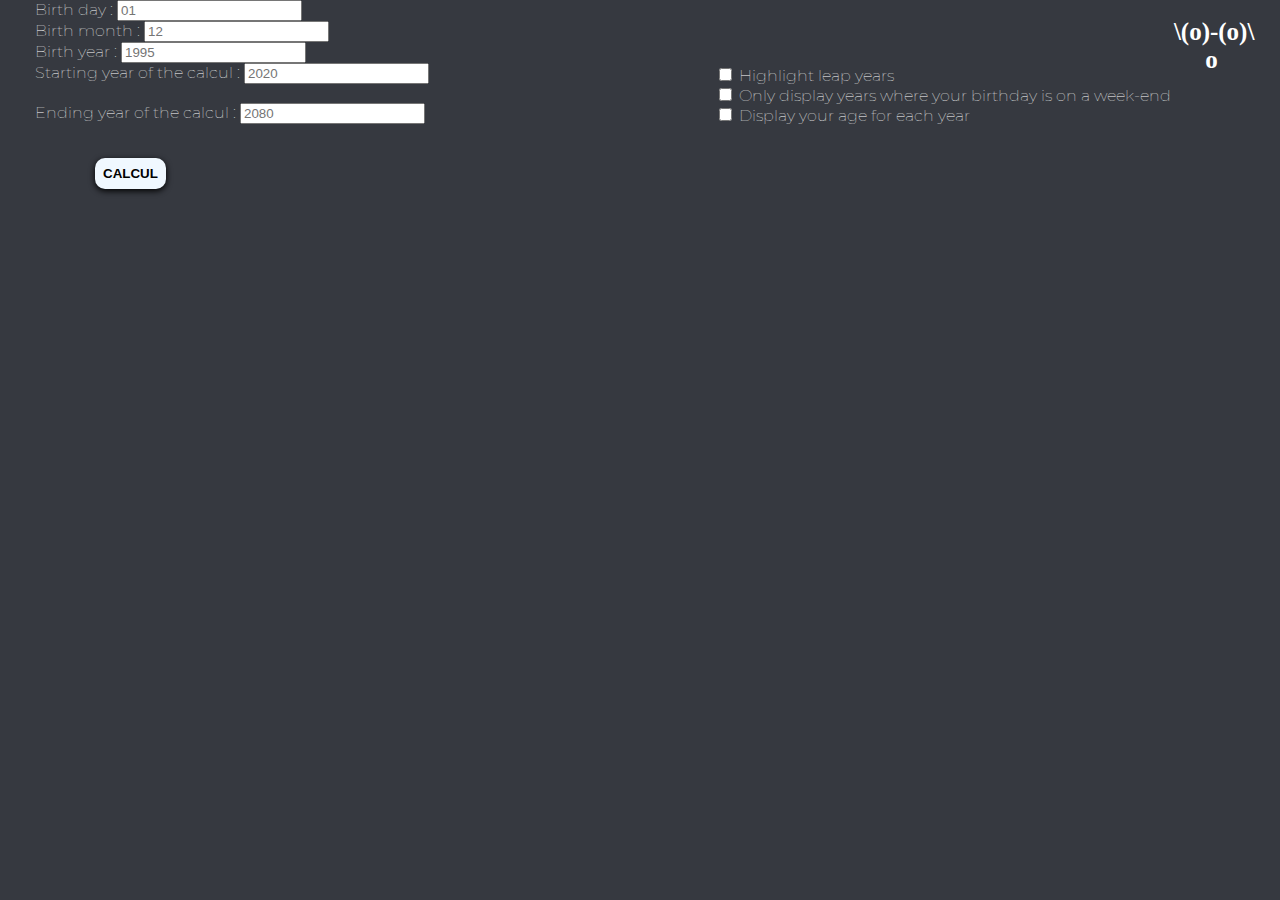
<file: index.html>
<!DOCTYPE html>
<html lang="fr">

<head>

    <title>Birthday calculator</title>

    <link rel="stylesheet" href="ressources/css/style.css" type="text/css">
    <meta charset="UTF-8">
    <meta name="author" content="SIMIONI Enzo">
    <meta name="viewport" content="width=device-width, initial-scale=1.0">
</head>

<body>

    <div class="grid-container">

        <div class="grid-item">
            <form id="dataUser">
                <div class="form-item">
                    <label for="day">Birth day : </label>
                    <input type="text" placeholder="01" name="day" minlength="2" maxlength="2">
                    <span id="span2">please enter a birth day</span>
                </div>

                <div class="form-item">
                    <label for="month">Birth month : </label>
                    <input type="text" placeholder="12" name="month" minlength="2" maxlength="2">
                    <span id="span1">please enter a birth month</span>
                </div>

                <div class="form-item">
                    <label for="year">Birth year : </label>
                    <input type="text" placeholder="1995" name="year" minlength="4" maxlength="4">
                    <span id="span3">please enter a birth year</span>
                </div>

                <div class="form-item">
                    <label for="yearStart">Starting year of the calcul : </label>
                    <input type="text" placeholder="2020" name="yStart" minlength="4" maxlength="4">
                    <span id="span4">please enter a starting year for the calcul</span>
                </div>
                <div class="form-item">
                    <label for="yearEnd">Ending year of the calcul : </label>
                    <input type="text" placeholder="2080" name="yEnd" minlength="4" maxlength="4">
                    <span id="span5">please enter an ending year for the calcul</span>
                </div>

                <input type="submit" id="submitButton" value="calcul">
        </div>

        </form>

        <form id="selector">
            <div class="grid-item">
                <input type="checkbox" name="leap" class="option-selecttor">
                <label for="leap">Highlight leap years</label> <br>
                <input type="checkbox" name="week-end" class="option-selecttor">
                <label for="week-end">Only display years where your birthday is on a week-end</label> <br>
                <input type="checkbox" name="age-display" class="option-selecttor">
                <label for="age-display">Display your age for each year</label> <br>
            </div>
        </form>

        <div id="result">
        </div>


    </div>






    <div id="pop-up">
        <div id="pop-up-background">
            <div id="window">
                <button id="close-cross">x</button>
                <p id="alert-message"></p>
            </div>
        </div>
    </div>

    <div id="smile">\(o)-(o)\ <br>&emsp; o</div>

    <script src="ressources/js/app.js"></script>
</body>

</html>
</file>
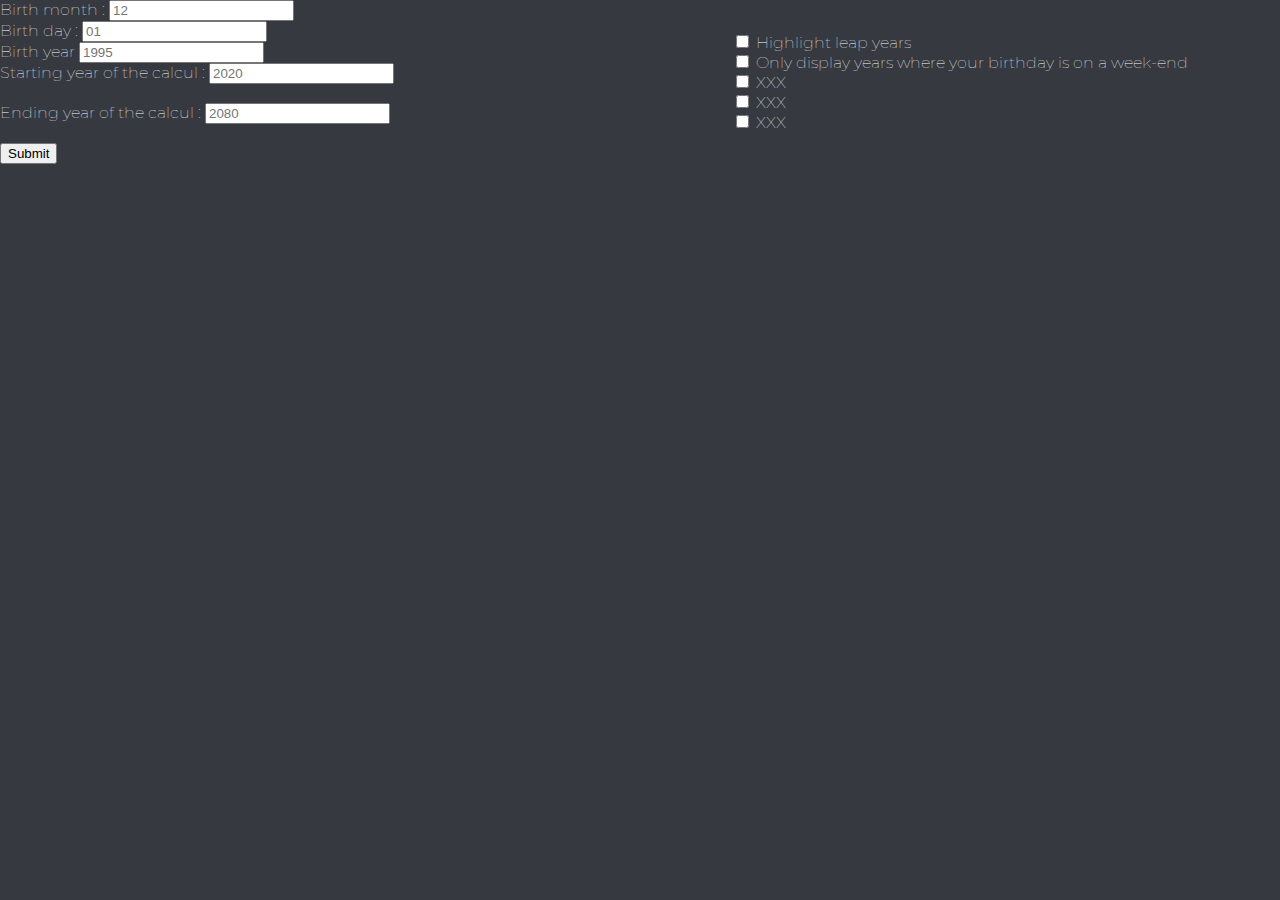
<file: BirthdayCalculator/index.html>
<!DOCTYPE html>
<html lang="fr">

<head>

  <title>Birthday calculator</title>

  <link rel="stylesheet" href="ressources/css/style.css" type="text/css">
  <meta charset="UTF-8">
  <meta name="author" content="SIMIONI Enzo">
  <meta name="viewport" content="width=device-width, initial-scale=1.0">
</head>

<body>

  <div class="grid-container">

    <div class="grid-item">
      <form id="dataUser">
        <div class="form-item">
          <label for="month">Birth month : </label>
          <input type="text" placeholder="12" name="month" minlength="2" maxlength="2">
          <span id="span1">please enter a birth month</span>
        </div>

        <div class="form-item">
          <label for="day">Birth day : </label>
          <input type="text" placeholder="01" name="day" minlength="2" maxlength="2">
          <span id="span2">please enter a birth day</span>
        </div>

        <div class="form-item">
          <label for="year">Birth year</label>
          <input type="text" placeholder="1995" name="year" minlength="4" maxlength="4">
          <span id="span3">please enter a birth year</span>
        </div>

        <div class="form-item">
          <label for="yearStart">Starting year of the calcul : </label>
          <input type="text" placeholder="2020" name="yStart" minlength="4" maxlength="4">
          <span id="span4">please enter a starting year for the calcul</span>
        </div>
        <div class="form-item">
          <label for="yearEnd">Ending year of the calcul : </label>
          <input type="text" placeholder="2080" name="yEnd" minlength="4" maxlength="4">
          <span id="span5">please enter an ending year for the calcul</span>
        </div>

        <input type="submit" id="submitButton">
    </div>

    </form>

    <form id="selector">
      <div class="grid-item">
        <input type="checkbox" name="leap" class="option-selecttor">
        <label for="leap">Highlight leap years</label> <br>
        <input type="checkbox" name="week-end" class="option-selecttor">
        <label for="leap">Only display years where your birthday is on a week-end</label> <br>
        <input type="checkbox" name="" class="option-selecttor">
        <label for="leap">XXX</label> <br>
        <input type="checkbox" name="" class="option-selecttor">
        <label for="leap">XXX</label> <br>
        <input type="checkbox" name="" class="option-selecttor">
        <label for="leap">XXX</label> <br>
      </div>
    </form>

    <div class="grid-item">
      <div id="result">
      </div>
    </div>

    <div class="grid-item">
    </div>

  </div>






  <div id="pop-up">
    <div id="pop-up-background">
      <div id="window">
        <button id="close-cross">x</button>
        <p id="alert-message">Enter a corect values</p>
      </div>
    </div>
  </div>

  <script src="ressources/js/app.js"></script>
</body>

</html>
</file>
<file: ressources/css/style.css>
html, body, div, span, applet, object, iframe, h1, h2, h3, h4, h5, h6, p, blockquote, pre, a, abbr, acronym, address, big, cite, code, del, dfn, em, img, ins, kbd, q, s, samp, small, strike, strong, sub, sup, tt, var, b, u, i, center, dl, dt, dd, ol, ul, li, fieldset, form, label, legend, table, caption, tbody, tfoot, thead, tr, th, td, article, aside, canvas, details, embed, figure, figcaption, footer, header, hgroup, menu, nav, output, ruby, section, summary, time, mark, audio, video {
    box-sizing: border-box;
    margin: 0;
    padding: 0;
    font-family: 'Montserrat', Arial, Helvetica, sans-serif;
    text-decoration: none;
    color: rgb(255, 255, 255);
}

*:focus {
    outline: none;
}

body {
    background-color: rgb(54, 57, 64);
}

p {
    color: #dbdbdb;
    font-size: 29px;
    font-weight: lighter;
    letter-spacing: 2.5px;
    word-spacing: 10px;
    line-height: 60px;
    text-align: justify;
}

form span {
    opacity: 0;
    color: rgb(255, 64, 64);
    font-weight: bolder;
    text-transform: capitalize;
}

.grid-container {
    display: grid;
    grid-template-columns: 1fr 1fr;
    grid-template-rows: auto;
    row-gap: 50px;
    margin-right: 35px;
    margin-left: 35px;
    justify-items: center;
    align-items: center;
}

.grid-item {
    display: block;
}


/* modal pop-up */

#pop-up {
    visibility: hidden;
    opacity: 0;
    transition: visibility .15s, opacity 0.20s linear;
}

#pop-up-background {
    position: absolute;
    top: 0;
    left: 0;
    z-index: 1;
    width: 100%;
    height: 100%;
    background-color: rgba(153, 153, 153, 0.308);
}

#window {
    position: absolute;
    z-index: 2;
    top: 35%;
    left: 50%;
    transform: translate(-50%, -50%);
    font-weight: bold;
    color: black;
    background-color: #ffffff;
    border-radius: 20px;
    border: 2px solid rgba(153, 153, 153);
    transition: top .2s linear;
}

#window p {
    font-size: 20px;
    color: inherit;
    font-weight: inherit;
    letter-spacing: 2px;
    word-spacing: 7px;
    text-align: center;
    padding: 20px;
}

#window button {
    display: block;
    text-align: right;
    margin: 5px 0px -25px;
    width: 100%;
    direction: rtl;
    font-size: 22px;
    font-family: Verdana;
    background-color: rgba(255, 255, 255, 0);
    border: none;
}

#window button:hover {
    text-decoration: underline;
}

#submitButton{
    margin-left: 60px;
    margin-top: 15px;
    padding: 8px;
    border: none;
    border-radius: 10px;
    background-color: aliceblue;
    box-shadow: 0 2px 6px 0 rgb(0 0 0);
    font-weight: bolder;
    text-transform: uppercase;
    transition: all .2s ease-in-out;
}
#submitButton:hover{
    transform: scale(1.04);
    box-shadow: 0 4px 12px 0 rgb(0 0 0);
}

#result {
    line-height: 45px;
    font-size: 30px;
}

.result-div{
    padding-bottom:5px ;
}

.leap {
    position: absolute;
    top: 30%;
    transform: translate(-45%, -80%);
    float: left;
    width: 30px;
    height: 30px;
    border-radius: 50%;
    background-color: rgb(37, 158, 63);
    opacity: .4;
    transition: all .4s ease-in-out;
}

.leap:hover {
    opacity: 1;
}

#smile{
    position: absolute;
    top: 2%;
    right: 2%;
    font-family: none;
    font-weight: bold;
    font-size: 25px;
}


@font-face {
    font-family: 'Montserrat';
    font-style: normal;
    font-weight: 100;
    src: url(../font/Montserrat.woff2) format('woff2');
}

@media only screen and (max-width: 1700px) {
    #result {
        font-size: 25px;
    }
    .leap {
        width: 25px;
        height: 25px;
    }
}
</file>
<file: BirthdayCalculator/ressources/css/style.css>
html, body, div, span, applet, object, iframe, h1, h2, h3, h4, h5, h6, p, blockquote, pre, a, abbr, acronym, address, big, cite, code, del, dfn, em, img, ins, kbd, q, s, samp, small, strike, strong, sub, sup, tt, var, b, u, i, center, dl, dt, dd, ol, ul, li, fieldset, form, label, legend, table, caption, tbody, tfoot, thead, tr, th, td, article, aside, canvas, details, embed, figure, figcaption, footer, header, hgroup, menu, nav, output, ruby, section, summary, time, mark, audio, video {
    box-sizing: border-box;
    margin: 0;
    padding: 0;
    font-family: 'Montserrat', Arial, Helvetica, sans-serif;
    text-decoration: none;
    color: rgb(255, 255, 255);
}

*:focus {
    outline: none;
}

body {
    background-color: rgb(54, 57, 64);
}

p {
    color: white;
    font-size: 29px;
    font-weight: lighter;
    letter-spacing: 2.5px;
    word-spacing: 10px;
    line-height: 60px;
    text-align: justify;
}



form span {
    opacity: 0;
    color: rgb(255, 64, 64);
    font-weight: bolder;
    text-transform: capitalize;
}



.grid-container {
    display: grid;
    grid-template-columns: 1fr 1fr;
    grid-template-rows: auto;
    row-gap: 50px;
    justify-items: center;
    align-items: center;
}

.grid-item {
    display: block;
}

/* modal pop-up */

#pop-up {
    visibility: hidden;
    opacity: 0;
    transition: visibility .15s, opacity 0.20s linear;
}
#pop-up-background {
    position: absolute;
    top: 0;
    left: 0;
    z-index: 1;
    width: 100%;
    height: 100%;
    background-color: rgba(153, 153, 153, 0.308);
}
#window {
    position: absolute;
    z-index: 2;
    top: 35%;
    left: 50%;
    transform: translate(-50%, -50%);
    font-weight: bold;
    color: black;
    background-color: #ffffff;
    border-radius: 20px;
    border: 2px solid  rgba(153, 153, 153);
    transition: top .2s linear;
}
#window p {
    font-size: 20px;
    color: inherit;
    font-weight: inherit;
    letter-spacing: 2px;
    word-spacing: 7px;
    padding: 20px;
}
#window button {
    display: block;
    text-align: right;
    margin: 5px 0px -25px;
    width: 100%;
    direction: rtl;
    font-size: 22px;
    font-family: Verdana;
    background-color: rgba(255, 255, 255, 0);
    border: none;
}
#window button:hover {
    text-decoration: underline;
}

#result {
    line-height: 45px;
    font-size: 30px;

}
.leap {
    position: absolute;
    top: 30%;
    transform: translate(-30%, -50%);
    display: inline-block;
    width: 30px;
    height: 30px;
    border-radius: 50%;
    background-color:rgb(37, 158, 63);
    opacity: .4;
    transition: all .4s ease-in-out;
}
.leap:hover {
    opacity: 1;
}



@font-face {
    font-family: 'Montserrat';
    font-style: normal;
    font-weight: 100;
    src: url(../font/Montserrat.woff2) format('woff2');
}

@media only screen and (max-width: 1700px){
    #result {
        font-size: 25px;
    }
    .leap {
        width: 25px;
        height: 25px;
    }
}
</file>
